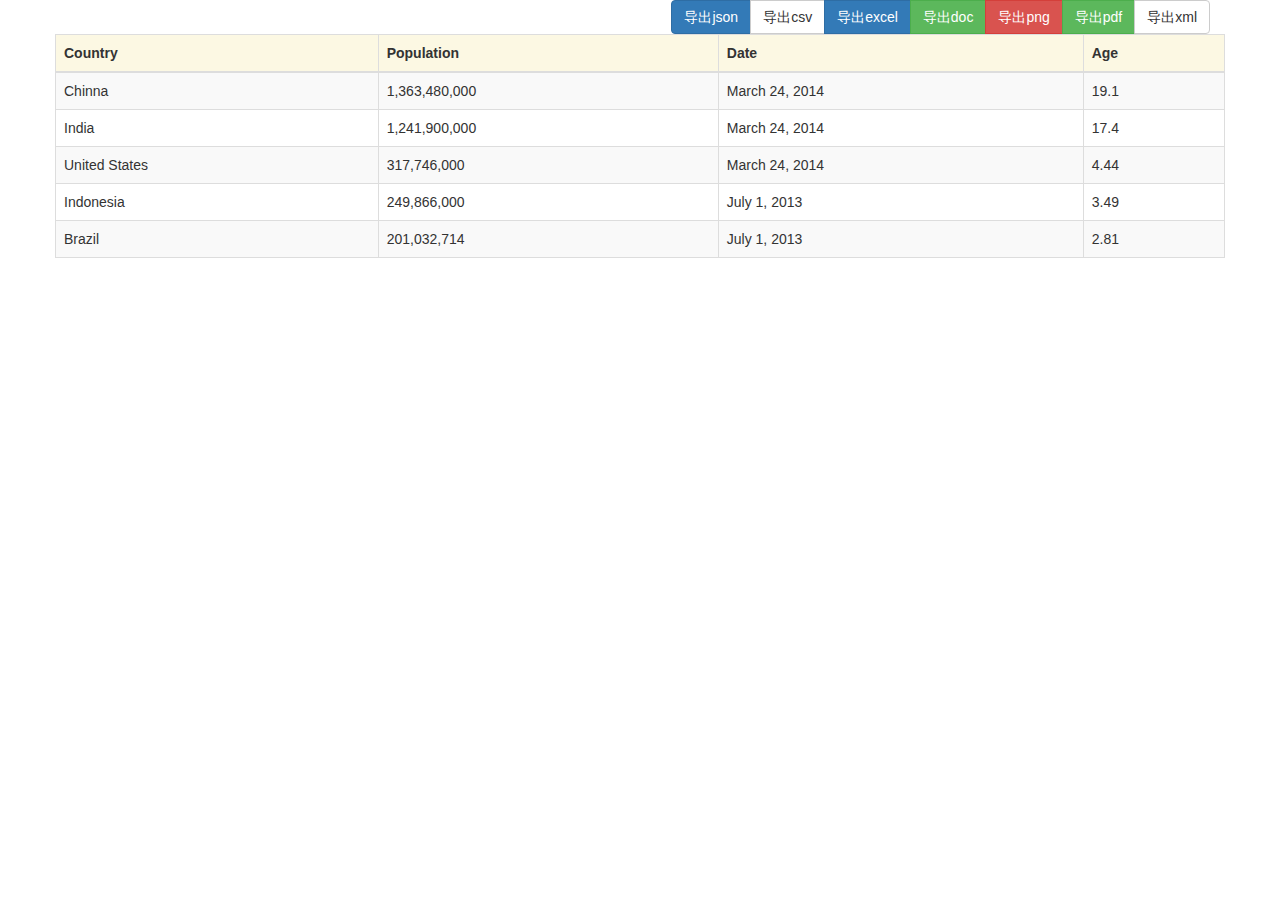
<file: WebRoot/index2.html>
<!DOCTYPE html>
<html>

	<head>
		<meta charset="UTF-8">
		<title></title>
		<link rel="stylesheet" href="bootstrap/css/bootstrap.min.css" />
		<script type="text/javascript" src="jquery/jquery-1.10.2.min.js"></script>
		<script type="text/javascript" src="bootstrap/bootstrap.min.js"></script>
		<script type="text/javascript" src="jquery-tableexport/tableExport.js"></script>
		<script type="text/javascript" src="jquery-tableexport/jquery.base64.js"></script>
		<!--
        	作者：1475323502@qq.com
        	时间：2016-05-05
        	描述：用于截图(html2canvas.js)
        -->
		<script type="text/javascript" src="jquery-tableexport/html2canvas.js"/>
		<script type="text/javascript" src="jquery-tableexport/jspdf/jspdf.js"></script>
		<script type="text/javascript" src="jquery-tableexport/jspdf.js"></script>
		<script type="text/javascript" src="jquery-tableexport/jspdf/libs/sprintf.js"></script>
		<script type="text/javascript" src="jquery-tableexport/jspdf/libs/base64.js"></script>
	</head>

	<body>
		<div class="container">
			<div class="btn-group pull-right">
				<input type="button" class="btn btn-primary" value="导出json"
					 onclick="$('#customers').tableExport({type:'json',escape:'false'})"/>
				<input type="button" class="btn btn-default" value="导出csv"
					 onclick="$('#customers').tableExport({type:'csv',escape:'false'})"/>
				<input type="button" class="btn btn-primary"  value="导出excel"
					 onclick="$('#customers').tableExport({type:'excel',escape:'false'})"/>
				<input type="button" class="btn btn-success"  value="导出doc"
					 onclick="$('#customers').tableExport({type:'doc',escape:'false'})"/>
				<input type="button" class="btn btn-danger" value="导出png"
					 onclick="$('#customers').tableExport({type:'png',escape:'false'})"/>
				<input type="button" class="btn btn-success" value="导出pdf"
					 onclick="$('#customers').tableExport({type:'pdf',escape:'false',consoleLog:'true'})"/>
				<input type="button" class="btn btn-default" value="导出xml"
					 onclick="$('#customers').tableExport({type:'xml',escape:'false'})"/>
			</div>
			<div class="row">
				<table id="customers" class="table table-striped table-bordered" ">
					<thead>
						<tr class='warning'>
							<th>Country</th>
							<th>Population</th>
							<th>Date</th>
							<th>Age</th>
						</tr>
					</thead>
					<tbody>
						<tr>
							<td>Chinna</td>
							<td>1,363,480,000</td>
							<td>March 24, 2014</td>
							<td>19.1</td>
						</tr>
						<tr>
							<td>India</td>
							<td>1,241,900,000</td>
							<td>March 24, 2014</td>
							<td>17.4</td>
						</tr>
						<tr>
							<td>United States</td>
							<td>317,746,000</td>
							<td>March 24, 2014</td>
							<td>4.44</td>
						</tr>
						<tr>
							<td>Indonesia</td>
							<td>249,866,000</td>
							<td>July 1, 2013</td>
							<td>3.49</td>
						</tr>
						<tr>
							<td>Brazil</td>
							<td>201,032,714</td>
							<td>July 1, 2013</td>
							<td>2.81</td>
						</tr>
					</tbody>
				</table>
			</div>
		</div>
	</body>
</html>
</file>
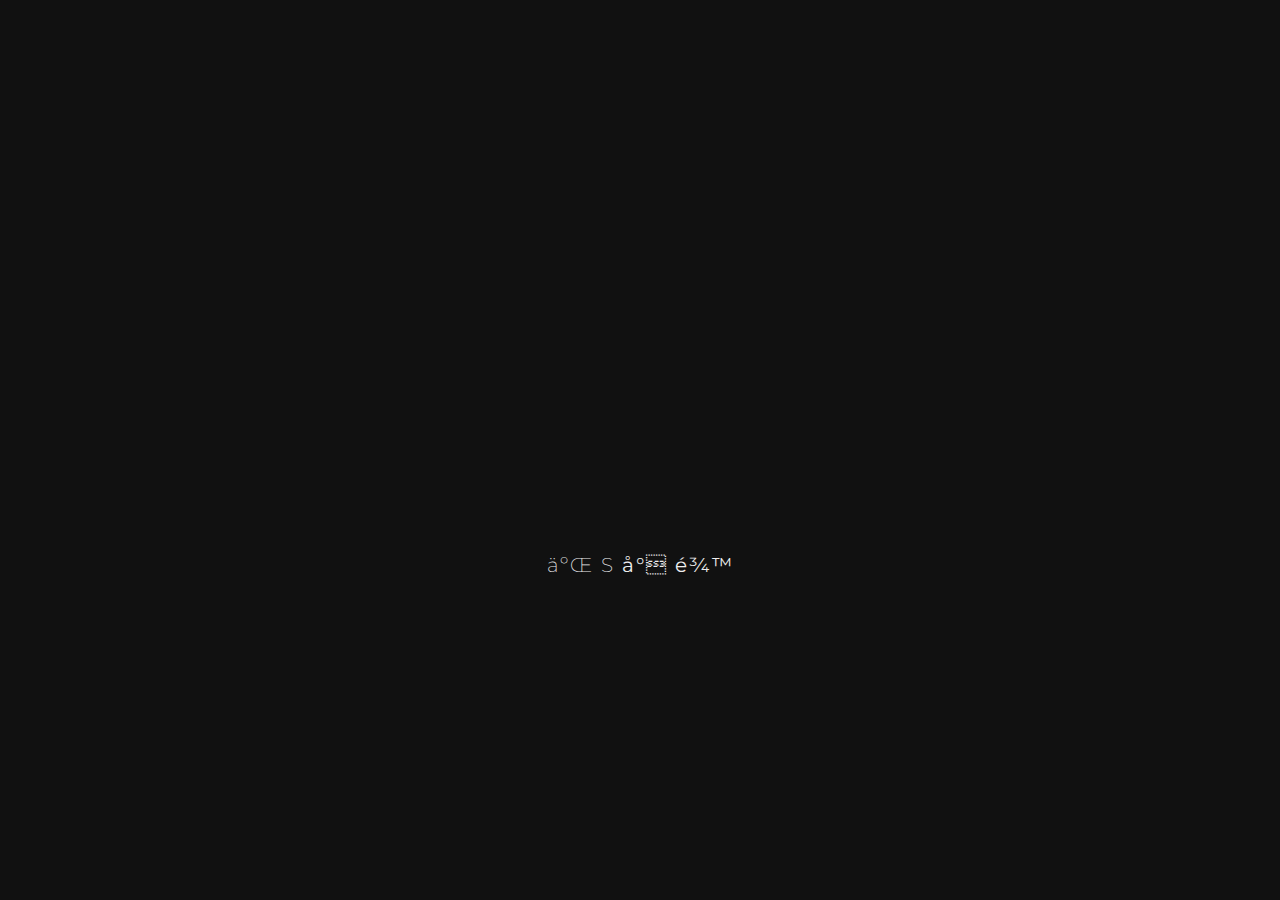
<file: WebRoot/MyHtml.html>
<!DOCTYPE html>
<html>
  <head>
    <title>MyHtml.html</title>
    <meta name="keywords" content="keyword1,keyword2,keyword3">
    <meta name="description" content="this is my page">
    <meta name="content-type" content="text/html; charset=UTF-8">
    <!--<link rel="stylesheet" type="text/css" href="./styles.css">-->
	<style type=text/css>
			/*引入字体样式CSS3
				Montserrat  font-family: "Montserrat";
			*/
			@import url("https://fonts.googleapis.com/css?family=Montserrat:200,300,400,600");
			

		.more-pens {
		  position: fixed;
		  left: 20px;
		  bottom: 20px;
		  z-index: 10;
		  font-family: "Montserrat";
		  font-size: 12px;
		}

		a.white-mode, a.white-mode:link, a.white-mode:visited, a.white-mode:active {
		  font-family: "Montserrat";
		  font-size: 12px;
		  text-decoration: none;
		  background: #212121;
		  padding: 4px 8px;
		  color: #f7f7f7;
		}
		a.white-mode:hover, a.white-mode:link:hover, a.white-mode:visited:hover, a.white-mode:active:hover {
		  background: #edf3f8;
		  color: #212121;
		}

		body {
		  margin: 0;
		  padding: 0;
		  overflow: hidden;
		  width: 100%;
		  height: 100%;
		  background: #111111;
		}

		.title {
		  z-index: 10;
		  position: absolute;
		  left: 50%;
		  top: 50%;
		  height: 250px;
		  transform: translateX(-50%) translateY(-50%);
		  font-family: "Montserrat";
		  text-align: center;
		  width: 100%;
		}
		.title h3 {
		  position: absolute;
		  bottom: 0;
		  width: 100%;
		  text-align: center;
		  font-weight: 200;
		  font-size: 20px;
		  padding: 0;
		  margin: 0;
		  line-height: 1;
		  color: #EEEEEE;
		  letter-spacing: 2px;
		}

	</style>
 </head>
 <body>
  <div class="title"> <h3> 二 S <strong> 小 龙 </strong></h3> </div>
 </body>
 <script src="D:\\360Downloads/jquery-3.2.1.js"></script>
 <script>
	"use strict";
	console.log("这是严格模式。");
	/* 
		设立"严格模式"的目的，主要有以下几个：
	　　- 消除Javascript语法的一些不合理、不严谨之处，减少一些怪异行为;
	　　- 消除代码运行的一些不安全之处，保证代码运行的安全；
	　　- 提高编译器效率，增加运行速度；
	　　- 为未来新版本的Javascript做好铺垫。
	 */
	
	function _classCallCheck(instance, Constructor) { if (!(instance instanceof Constructor)) { throw new TypeError("Cannot call a class as a function"); } }

	var particles = [];
	var frequency = 20;
	// Popolate particles
	setInterval(function () {
	  popolate();
	}.bind(undefined), frequency);

	var c1 = createCanvas({ width: $(window).width(), height: $(window).height() });
	var c2 = createCanvas({ width: $(window).width(), height: $(window).height() });
	var c3 = createCanvas({ width: $(window).width(), height: $(window).height() });

	var tela = c1.canvas;
	var canvas = c1.context;

	// $("body").append(tela);
	$("body").append(c3.canvas);
	writeText(c2.canvas, c2.context, "jQuery\n唐小龙:傻傻\nwww.jq22.com|TEXT");

	var Particle = function () {
	  function Particle(canvas, options) {
		_classCallCheck(this, Particle);

		var random = Math.random();
		this.canvas = canvas;
		this.x = options.x;
		this.y = options.y;
		this.s = 3 + Math.random();
		this.a = 0;
		this.w = $(window).width();
		this.h = $(window).height();
		this.radius = 0.5 + Math.random() * 20;
		this.color = this.radius > 5 ? "#FF5E4C" : "#ED413C"; //this.randomColor()
	  }

	  Particle.prototype.randomColor = function randomColor() {
		var colors = ["#FF5E4C", "#FFFFFF"];
		return colors[this.randomIntFromInterval(0, colors.length - 1)];
	  };

	  Particle.prototype.randomIntFromInterval = function randomIntFromInterval(min, max) {
		return Math.floor(Math.random() * (max - min + 1) + min);
	  };

	  Particle.prototype.render = function render() {
		this.canvas.beginPath();
		this.canvas.arc(this.x, this.y, this.radius, 0, 2 * Math.PI);
		this.canvas.lineWidth = 2;
		this.canvas.fillStyle = this.color;
		this.canvas.fill();
		this.canvas.closePath();
	  };

	  Particle.prototype.move = function move() {
		//this.swapColor()
		this.x += Math.cos(this.a) * this.s;
		this.y += Math.sin(this.a) * this.s;
		this.a += Math.random() * 0.8 - 0.4;

		if (this.x < 0 || this.x > this.w - this.radius) {
		  return false;
		}

		if (this.y < 0 || this.y > this.h - this.radius) {
		  return false;
		}
		this.render();
		return true;
	  };

	  return Particle;
	}();

	function createCanvas(properties) {
	  var canvas = document.createElement('canvas');
	  canvas.width = properties.width;
	  canvas.height = properties.height;
	  var context = canvas.getContext('2d');
	  return {
		canvas: canvas,
		context: context
	  };
	}

	function writeText(canvas, context, text) {
	  var size = 100;
	  context.font = size + "px Montserrat";
	  context.fillStyle = "#111111";
	  context.textAlign = "center";
	  var lineheight = 70;
	  var lines = text.split('\n');
	  for (var i = 0; i < lines.length; i++) {
		context.fillText(lines[i], canvas.width / 2, canvas.height / 2 + lineheight * i - lineheight * (lines.length - 1) / 3);
	  }
	}

	function maskCanvas() {
	  c3.context.drawImage(c2.canvas, 0, 0, c2.canvas.width, c2.canvas.height);
	  c3.context.globalCompositeOperation = 'source-atop';
	  c3.context.drawImage(c1.canvas, 0, 0);
	  blur(c1.context, c1.canvas, 2);
	}

	function blur(ctx, canvas, amt) {
	  ctx.filter = "blur(" + amt + "px)";
	  ctx.drawImage(canvas, 0, 0);
	  ctx.filter = 'none';
	}

	/*
	 * Function to clear layer canvas
	 * @num:number number of particles
	 */
	function popolate() {
	  particles.push(new Particle(canvas, {
		x: $(window).width() / 2,
		y: $(window).height() / 2
	  }));
	  return particles.length;
	}

	function clear() {
	  canvas.globalAlpha = 0.03;
	  canvas.fillStyle = '#111111';
	  canvas.fillRect(0, 0, tela.width, tela.height);
	  canvas.globalAlpha = 1;
	}

	function update() {
	  clear();
	  particles = particles.filter(function (p) {
		return p.move();
	  });
	  maskCanvas();
	  requestAnimationFrame(update.bind(this));
	}

	update();
	 
 </script>
</html>
</file>
